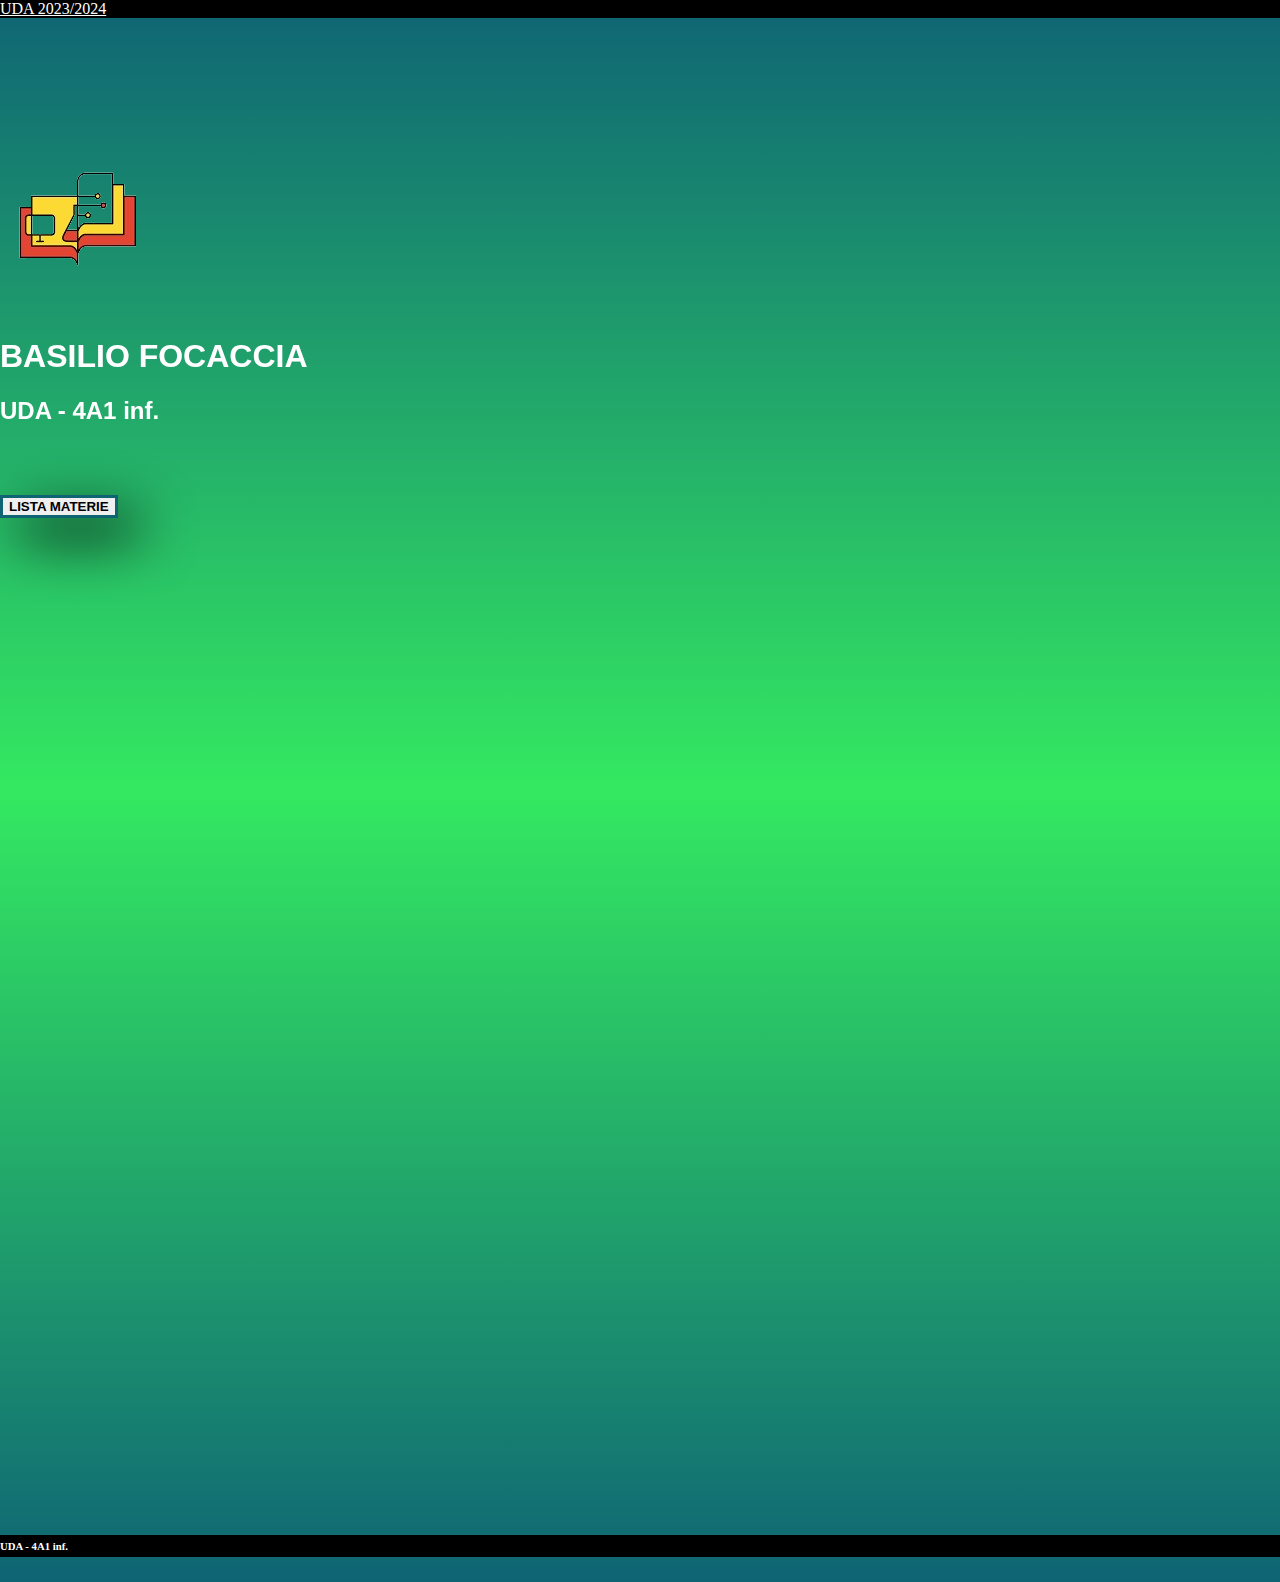
<file: docs/index.html>
<!DOCTYPE html>
<html>
<head>
  <meta charset='utf-8'>
  <meta http-equiv='X-UA-Compatible' content='IE=edge'>
  <title> UDA 2023/2024</title>
  <meta name='viewport' content='width=device-width, initial-scale=1'>
  <link rel="shortcut icon" href="SRC/img/logo-removebg-preview.png" type="image/x-icon">
  <link href="https://cdn.jsdelivr.net/npm/bootstrap@5.3.2/dist/css/bootstrap.min.css" rel="stylesheet" integrity="sha384-T3c6CoIi6uLrA9TneNEoa7RxnatzjcDSCmG1MXxSR1GAsXEV/Dwwykc2MPK8M2HN" crossorigin="anonymous">
  <link rel="stylesheet" href="https://unpkg.com/aos@next/dist/aos.css" />
  <link rel='stylesheet' type='text/css' media='screen' href='CSS/style.css'>

  <script>
    function alertFunc() 
    {
      var a = document.getElementById("a");
  
      if (window.innerWidth <= 600) 
      {
          alert("CLICCA 'OK' PER ADATTARE ALCUNI ELEMENTI AL TUO DISPOSITIVO. ALCUNE VOLTE È NECESSARIO CLICCARE PIÙ VOLTE")
          a.textContent = "MATERIE IND.";
      }
    };
    
        window.addEventListener('resize', alertFunc);

        window.onload = function() 
        {
            alertFunc(); 
        };
   
  </script>

</head>
<header>
  <nav class="navbar navbar-expand-lg ">
    <div class="container-fluid d-flex justify-content-center">
      <a class="navbar-brand" href="#" style="color:white">UDA 2023/2024</a>
    </div>
  </nav>
</header>
<body>

  <img src="SRC/img/logo-removebg-preview.png" class="rounded mx-auto d-block" style="margin-top: 150px;"  alt="..." data-aos="zoom-in">
  <h1 class="titolo text-center" data-aos="fade-left">BASILIO FOCACCIA</h1>
  <h2 class="titolo text-center" data-aos="fade-right">UDA - 4A1 inf.</h2>

 <div class="container d-flex justify-content-center" style="margin-top: 70px;">
  <a href="#list-item-1" id="list-example" data-aos="fade-in"><button class="btn">LISTA MATERIE</button></a>
 </div>


  
  <div class="container" id="list-item-1" data-bs-spy="scroll" data-bs-target="#list-example" data-bs-smooth-scroll="true" style="margin-top: 500px; margin-bottom: 100px; padding: 90px; border-radius: 15px; background-color: rgb(15, 99, 116);" data-aos="zoom-in">
    <p class="testo d-flex justify-content-center ">SELEZIONA LA MATERIA </p>
    <hr></hr>
    <a href="italiano.html" class="testo"> &#128215 ITALIANO</a><br>
    <a href="diritto.html"class="testo"> &#128213 DIRITTO </a><br>
    <a href="matematica.html" class="testo">&#128217 MATEMATICA </a><br>
    <a href="materie.html" class="testo"> &#128211 <span id="a">MATERIE DI INDIRIZZO</span> </a><br>
   </div>
  

 

<!-- SCRIPT --> 
  
  <script src="https://cdn.jsdelivr.net/npm/bootstrap@5.3.2/dist/js/bootstrap.bundle.min.js" integrity="sha384-C6RzsynM9kWDrMNeT87bh95OGNyZPhcTNXj1NW7RuBCsyN/o0jlpcV8Qyq46cDfL" crossorigin="anonymous"></script>
  <script src="https://cdn.jsdelivr.net/npm/@popperjs/core@2.11.8/dist/umd/popper.min.js" integrity="sha384-I7E8VVD/ismYTF4hNIPjVp/Zjvgyol6VFvRkX/vR+Vc4jQkC+hVqc2pM8ODewa9r" crossorigin="anonymous"></script>
  <script src="https://cdn.jsdelivr.net/npm/bootstrap@5.3.2/dist/js/bootstrap.min.js" integrity="sha384-BBtl+eGJRgqQAUMxJ7pMwbEyER4l1g+O15P+16Ep7Q9Q+zqX6gSbd85u4mG4QzX+" crossorigin="anonymous"></script>
  <script src="https://unpkg.com/aos@next/dist/aos.js"></script>
  <script>
    AOS.init();
  </script>
</body>
<footer>

  <nav class="navbar sticky-bottom">
    <div class="container-fluid">
      <h6 class="footer" style="padding-top: 5px; padding-bottom: 5px;" > UDA - 4A1 inf.</h6>
    </div>
  </nav>

</footer>
</html>
</file>
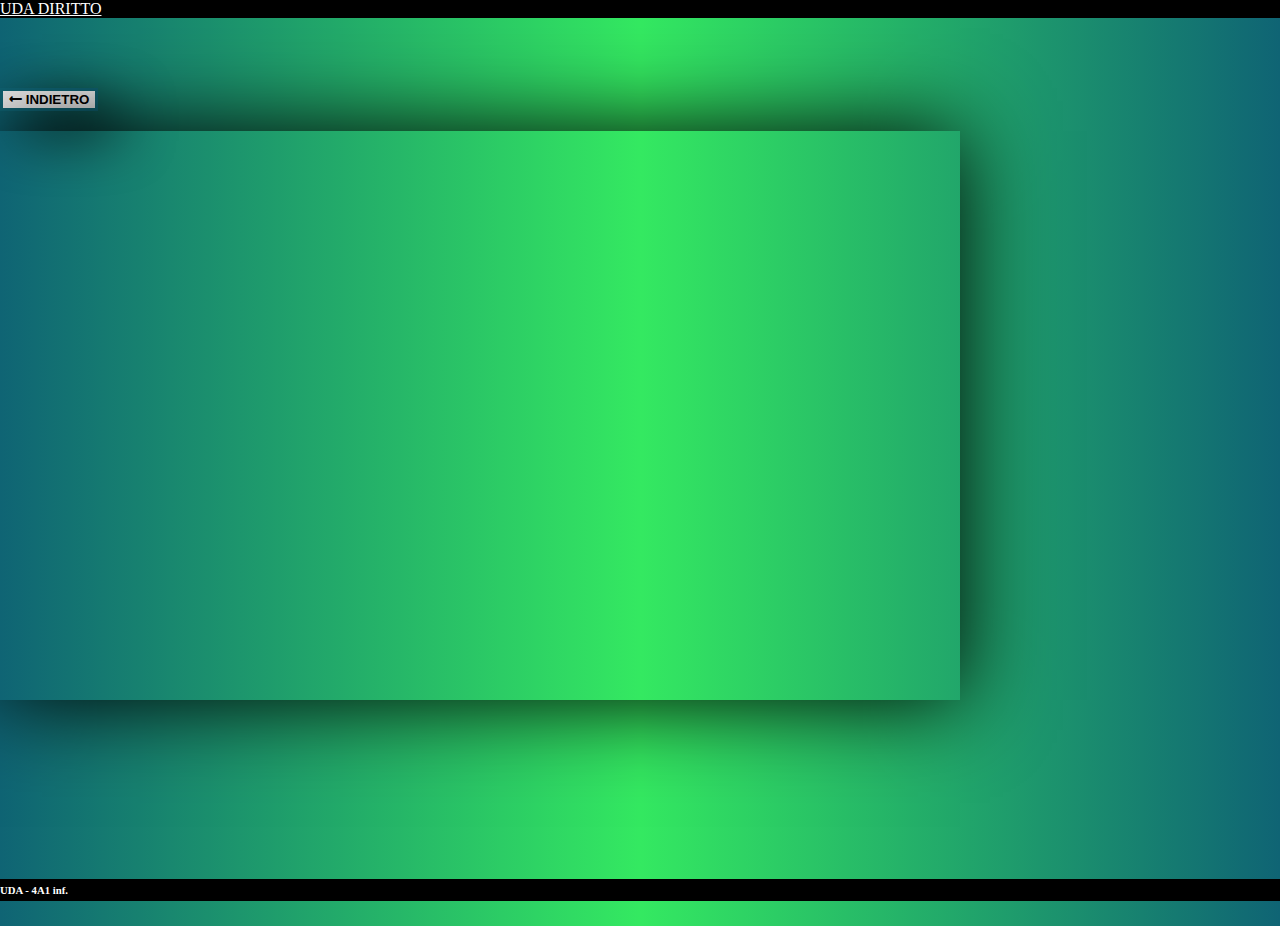
<file: docs/diritto.html>
<!DOCTYPE html>
<html>
<head>
  <meta charset='utf-8'>
  <meta http-equiv='X-UA-Compatible' content='IE=edge'>
  <title> UDA DIRITTO </title>
  <meta name='viewport' content='width=device-width, initial-scale=1'>
  <link rel="shortcut icon" href="SRC/img/logo-removebg-preview.png" type="image/x-icon">
  <link href="https://cdn.jsdelivr.net/npm/bootstrap@5.3.2/dist/css/bootstrap.min.css" rel="stylesheet" integrity="sha384-T3c6CoIi6uLrA9TneNEoa7RxnatzjcDSCmG1MXxSR1GAsXEV/Dwwykc2MPK8M2HN" crossorigin="anonymous">
  <link rel="stylesheet" href="https://unpkg.com/aos@next/dist/aos.css" />
  <link rel='stylesheet' type='text/css' media='screen' href='CSS/styleMaterie.css'>
</head>
<header>
  <nav class="navbar navbar-expand-lg ">
    <div class="container-fluid d-flex justify-content-center">
      <a class="navbar-brand" href="#" style="color:white">UDA DIRITTO</a>
    </div>
  </nav>
</header>
<body>

<div class="container d-flex justify-content-start" style="margin-top: 70px;">
    <a href="index.html" id="list-example" data-aos="fade-in"><button class="btn">&#129044 INDIETRO</button></a>
</div>


<div class="container d-flex justify-content-center" style="padding-bottom: 20px; padding-top: 20px; margin-bottom: 155px;">
    <iframe class="frame" src="https://docs.google.com/presentation/d/e/2PACX-1vT30EYbLVqG448NjqlTj-AlptUjlkSgVuPm5M5ZNa1mTok3KM52BK0oO5-rL-x9dvSM6Hrp906IXuNp/embed?start=true&loop=true&delayms=3000" frameborder="0" width="960" height="569" allowfullscreen="true" mozallowfullscreen="true" webkitallowfullscreen="true"></iframe>
</div>








  

<!-- SCRIPT --> 
  
  <script src="https://cdn.jsdelivr.net/npm/bootstrap@5.3.2/dist/js/bootstrap.bundle.min.js" integrity="sha384-C6RzsynM9kWDrMNeT87bh95OGNyZPhcTNXj1NW7RuBCsyN/o0jlpcV8Qyq46cDfL" crossorigin="anonymous"></script>
  <script src="https://cdn.jsdelivr.net/npm/@popperjs/core@2.11.8/dist/umd/popper.min.js" integrity="sha384-I7E8VVD/ismYTF4hNIPjVp/Zjvgyol6VFvRkX/vR+Vc4jQkC+hVqc2pM8ODewa9r" crossorigin="anonymous"></script>
  <script src="https://cdn.jsdelivr.net/npm/bootstrap@5.3.2/dist/js/bootstrap.min.js" integrity="sha384-BBtl+eGJRgqQAUMxJ7pMwbEyER4l1g+O15P+16Ep7Q9Q+zqX6gSbd85u4mG4QzX+" crossorigin="anonymous"></script>
  <script src="https://unpkg.com/aos@next/dist/aos.js"></script>
  <script>
    AOS.init();
  </script>
</body>
<footer>

  <nav class="navbar sticky-bottom">
    <div class="container-fluid">
      <h6 class="footer" style="padding-top: 5px; padding-bottom: 5px;" > UDA - 4A1 inf.</h6>
    </div>
  </nav>

</footer>
</html>
</file>
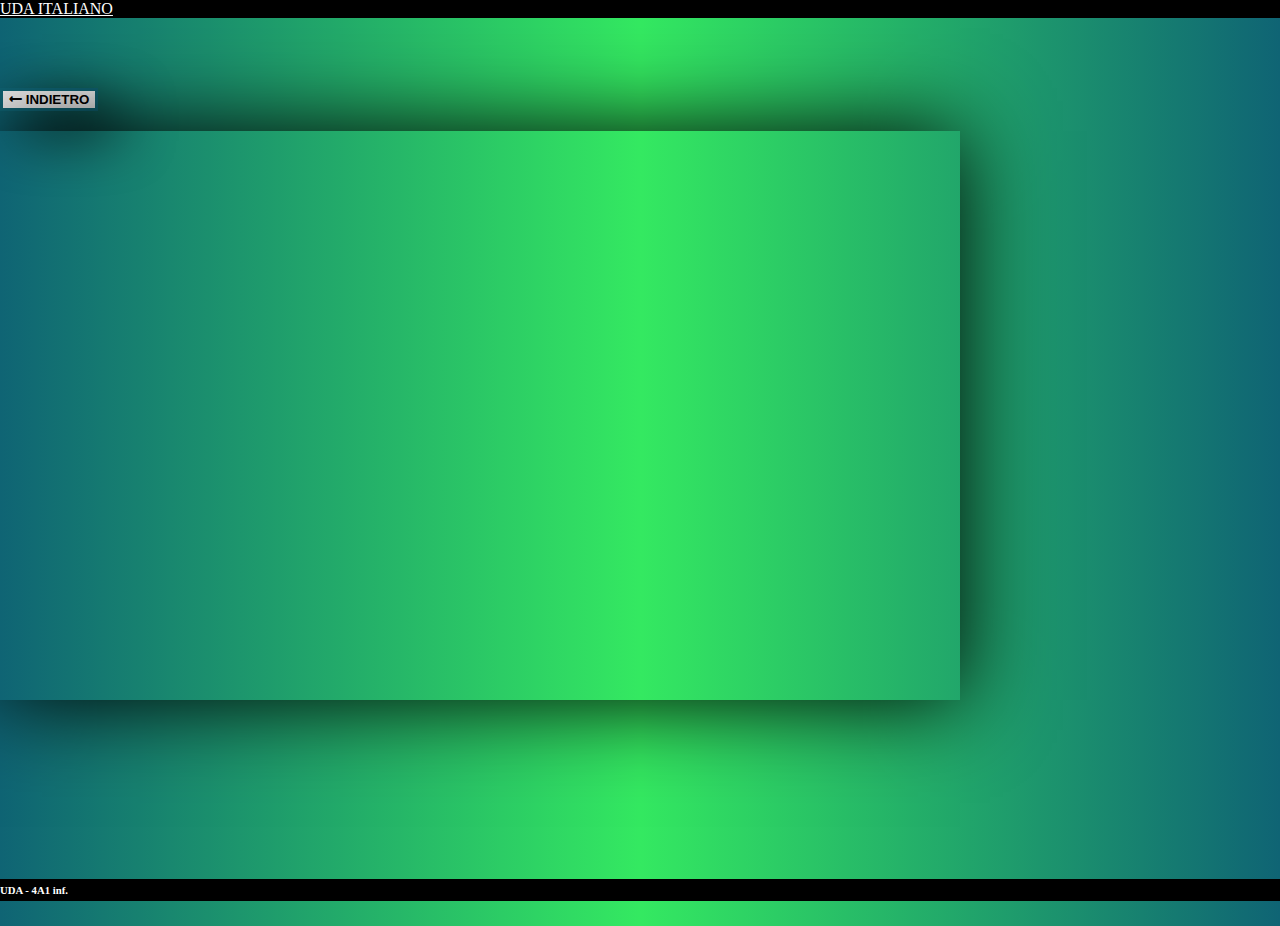
<file: docs/italiano.html>
<!DOCTYPE html>
<html>
<head>
  <meta charset='utf-8'>
  <meta http-equiv='X-UA-Compatible' content='IE=edge'>
  <title> UDA ITALIANO </title>
  <meta name='viewport' content='width=device-width, initial-scale=1'>
  <link rel="shortcut icon" href="SRC/img/logo-removebg-preview.png" type="image/x-icon">
  <link href="https://cdn.jsdelivr.net/npm/bootstrap@5.3.2/dist/css/bootstrap.min.css" rel="stylesheet" integrity="sha384-T3c6CoIi6uLrA9TneNEoa7RxnatzjcDSCmG1MXxSR1GAsXEV/Dwwykc2MPK8M2HN" crossorigin="anonymous">
  <link rel="stylesheet" href="https://unpkg.com/aos@next/dist/aos.css" />
  <link rel='stylesheet' type='text/css' media='screen' href='CSS/styleMaterie.css'>
</head>
<header>
  <nav class="navbar navbar-expand-lg ">
    <div class="container-fluid d-flex justify-content-center">
      <a class="navbar-brand" href="#" style="color:white">UDA ITALIANO</a>
    </div>
  </nav>
</header>
<body>

<div class="container d-flex justify-content-start" style="margin-top: 70px;">
    <a href="index.html" id="list-example" data-aos="fade-in"><button class="btn">&#129044 INDIETRO</button></a>
</div>


<div class="container d-flex justify-content-center" style="padding-bottom: 20px; padding-top: 20px; margin-bottom: 155px;">
  <iframe class="frame" src="https://docs.google.com/presentation/d/e/2PACX-1vTHJrWMPcvV_GFZi8q5UQ27esipStcOPNo4GoRQjjkFZBHFJ9Uu2xjdXaFwSbqXPPICL1bcIp2128iX/embed?start=true&loop=true&delayms=3000" frameborder="0" width="960" height="569" allowfullscreen="true" mozallowfullscreen="true" webkitallowfullscreen="true"></iframe></div>







  

<!-- SCRIPT --> 
  
  <script src="https://cdn.jsdelivr.net/npm/bootstrap@5.3.2/dist/js/bootstrap.bundle.min.js" integrity="sha384-C6RzsynM9kWDrMNeT87bh95OGNyZPhcTNXj1NW7RuBCsyN/o0jlpcV8Qyq46cDfL" crossorigin="anonymous"></script>
  <script src="https://cdn.jsdelivr.net/npm/@popperjs/core@2.11.8/dist/umd/popper.min.js" integrity="sha384-I7E8VVD/ismYTF4hNIPjVp/Zjvgyol6VFvRkX/vR+Vc4jQkC+hVqc2pM8ODewa9r" crossorigin="anonymous"></script>
  <script src="https://cdn.jsdelivr.net/npm/bootstrap@5.3.2/dist/js/bootstrap.min.js" integrity="sha384-BBtl+eGJRgqQAUMxJ7pMwbEyER4l1g+O15P+16Ep7Q9Q+zqX6gSbd85u4mG4QzX+" crossorigin="anonymous"></script>
  <script src="https://unpkg.com/aos@next/dist/aos.js"></script>
  <script>
    AOS.init();
  </script>
</body>
<footer>

  <nav class="navbar sticky-bottom">
    <div class="container-fluid">
      <h6 class="footer" style="padding-top: 5px; padding-bottom: 5px;" > UDA - 4A1 inf.</h6>
    </div>
  </nav>

</footer>
</html>
</file>
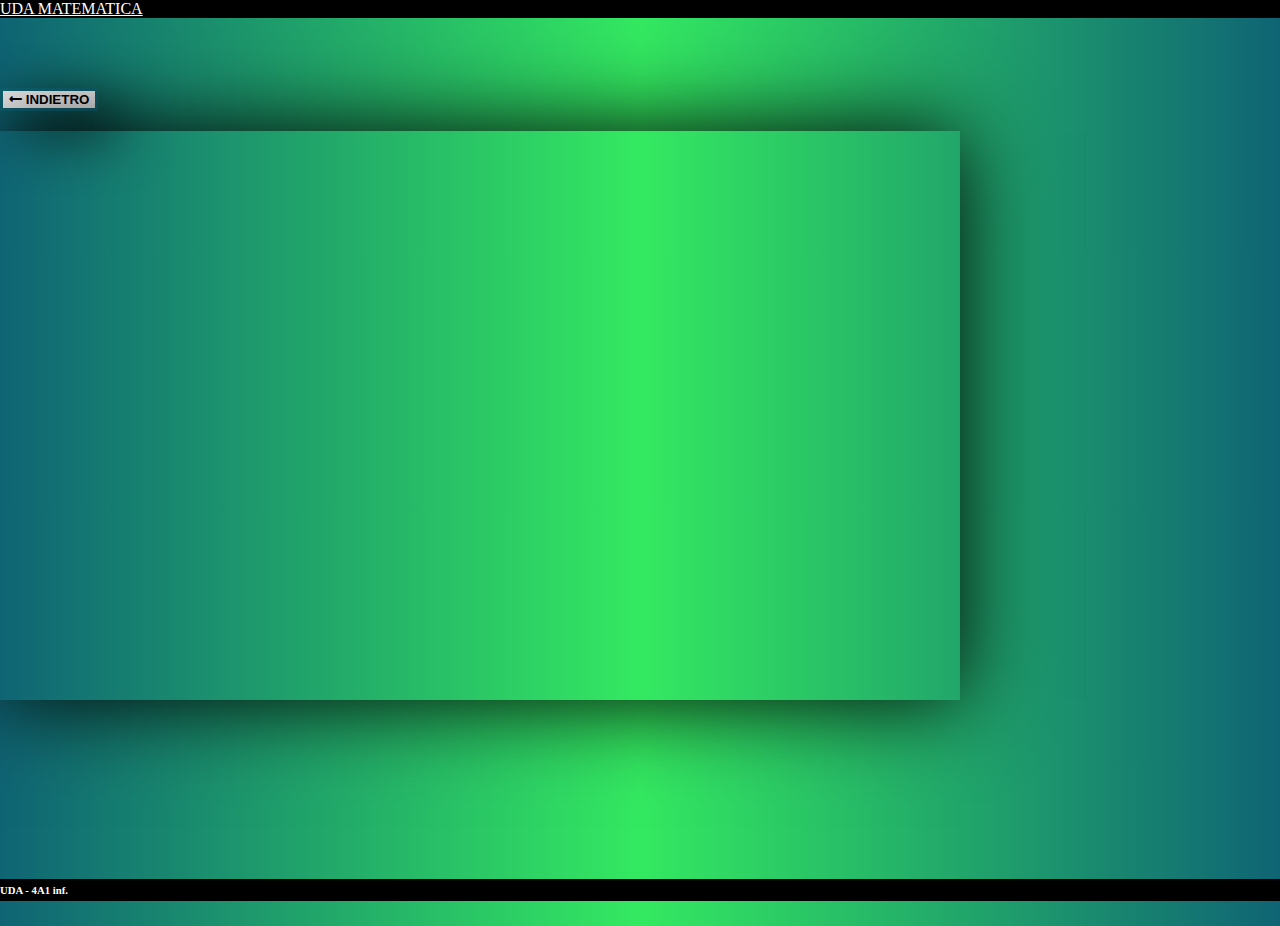
<file: docs/matematica.html>
<!DOCTYPE html>
<html>
<head>
  <meta charset='utf-8'>
  <meta http-equiv='X-UA-Compatible' content='IE=edge'>
  <title> UDA MATEMATICA </title>
  <meta name='viewport' content='width=device-width, initial-scale=1'>
  <link rel="shortcut icon" href="SRC/img/logo-removebg-preview.png" type="image/x-icon">
  <link href="https://cdn.jsdelivr.net/npm/bootstrap@5.3.2/dist/css/bootstrap.min.css" rel="stylesheet" integrity="sha384-T3c6CoIi6uLrA9TneNEoa7RxnatzjcDSCmG1MXxSR1GAsXEV/Dwwykc2MPK8M2HN" crossorigin="anonymous">
  <link rel="stylesheet" href="https://unpkg.com/aos@next/dist/aos.css" />
  <link rel='stylesheet' type='text/css' media='screen' href='CSS/styleMaterie.css'>
</head>
<header>
  <nav class="navbar navbar-expand-lg ">
    <div class="container-fluid d-flex justify-content-center">
      <a class="navbar-brand" href="#" style="color:white">UDA MATEMATICA</a>
    </div>
  </nav>
</header>
<body>

<div class="container d-flex justify-content-start" style="margin-top: 70px;">
    <a href="index.html" id="list-example" data-aos="fade-in"><button class="btn">&#129044 INDIETRO</button></a>
</div>


<div class="container d-flex justify-content-center" style="padding-bottom: 20px; padding-top: 20px; margin-bottom: 155px;">
  <iframe class="frame" src="https://docs.google.com/presentation/d/e/2PACX-1vTNP0qCkCQaiD4alE5Ir7EQ5rtL81TuK6x8EaBGjb1FI_9cIi4Px7ao8nqUrDzTYniLUFWuI4CRlA23/embed?start=true&loop=true&delayms=3000" frameborder="0" width="960" height="569" allowfullscreen="true" mozallowfullscreen="true" webkitallowfullscreen="true"></iframe>
</div>








 
<!-- SCRIPT --> 
  
  <script src="https://cdn.jsdelivr.net/npm/bootstrap@5.3.2/dist/js/bootstrap.bundle.min.js" integrity="sha384-C6RzsynM9kWDrMNeT87bh95OGNyZPhcTNXj1NW7RuBCsyN/o0jlpcV8Qyq46cDfL" crossorigin="anonymous"></script>
  <script src="https://cdn.jsdelivr.net/npm/@popperjs/core@2.11.8/dist/umd/popper.min.js" integrity="sha384-I7E8VVD/ismYTF4hNIPjVp/Zjvgyol6VFvRkX/vR+Vc4jQkC+hVqc2pM8ODewa9r" crossorigin="anonymous"></script>
  <script src="https://cdn.jsdelivr.net/npm/bootstrap@5.3.2/dist/js/bootstrap.min.js" integrity="sha384-BBtl+eGJRgqQAUMxJ7pMwbEyER4l1g+O15P+16Ep7Q9Q+zqX6gSbd85u4mG4QzX+" crossorigin="anonymous"></script>
  <script src="https://unpkg.com/aos@next/dist/aos.js"></script>
  <script>
    AOS.init();
  </script>
</body>
<footer>

    <nav class="navbar sticky-bottom">
      <div class="container-fluid">
        <h6 class="footer" style="padding-top: 5px; padding-bottom: 5px;" > UDA - 4A1 inf.</h6>
      </div>
    </nav>

  </footer>

</html>
</file>
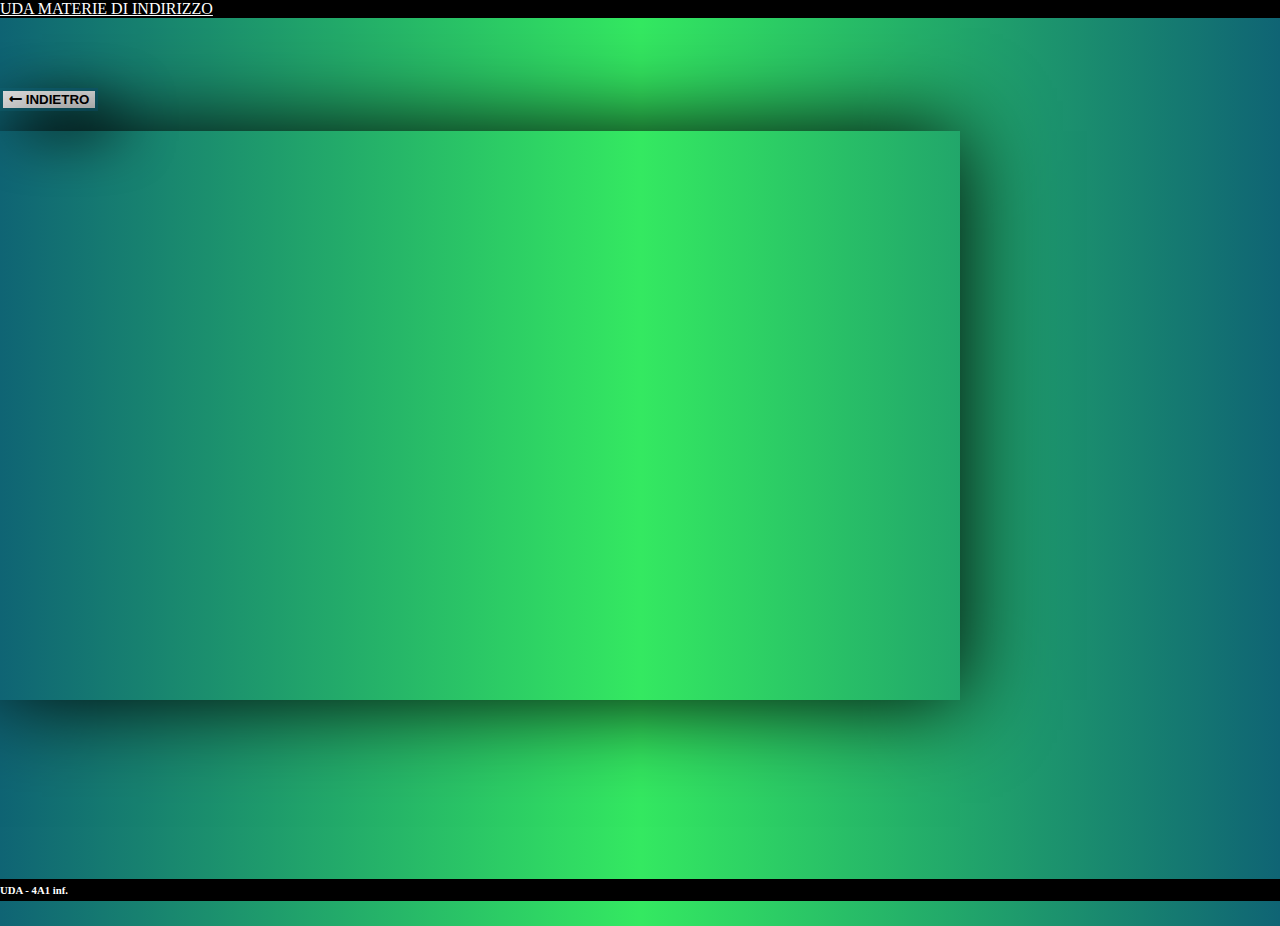
<file: docs/materie.html>
<!DOCTYPE html>
<html>
<head>
  <meta charset='utf-8'>
  <meta http-equiv='X-UA-Compatible' content='IE=edge'>
  <title> UDA MATERIE DI INDIRIZZO </title>
  <meta name='viewport' content='width=device-width, initial-scale=1'>
  <link rel="shortcut icon" href="SRC/img/logo-removebg-preview.png" type="image/x-icon">
  <link href="https://cdn.jsdelivr.net/npm/bootstrap@5.3.2/dist/css/bootstrap.min.css" rel="stylesheet" integrity="sha384-T3c6CoIi6uLrA9TneNEoa7RxnatzjcDSCmG1MXxSR1GAsXEV/Dwwykc2MPK8M2HN" crossorigin="anonymous">
  <link rel="stylesheet" href="https://unpkg.com/aos@next/dist/aos.css" />
  <link rel='stylesheet' type='text/css' media='screen' href='CSS/styleMaterie.css'>
</head>
<header>
  <nav class="navbar navbar-expand-lg ">
    <div class="container-fluid d-flex justify-content-center">
      <a class="navbar-brand" href="#" style="color:white">UDA MATERIE DI INDIRIZZO</a>
    </div>
  </nav>
</header>
<body>

<div class="container d-flex justify-content-start" style="margin-top: 70px;">
    <a href="index.html" id="list-example" data-aos="fade-in"><button class="btn">&#129044 INDIETRO</button></a>
</div>


<div class="container d-flex justify-content-center" style="padding-bottom: 20px; padding-top: 20px; margin-bottom: 155px;">
    <iframe class="frame" src="https://docs.google.com/presentation/d/e/2PACX-1vSoLtXCRqGiSH-f0A7u_bHlsdSl1-RiLGYzgj_qTuMPKnoCdJ3wAhQhR1H9LKloMCItXA-AdMz4EeHO/embed?start=true&loop=true&delayms=3000" frameborder="0" width="960" height="569" allowfullscreen="true" mozallowfullscreen="true" webkitallowfullscreen="true"></iframe>
</div>








 
<!-- SCRIPT --> 
  
  <script src="https://cdn.jsdelivr.net/npm/bootstrap@5.3.2/dist/js/bootstrap.bundle.min.js" integrity="sha384-C6RzsynM9kWDrMNeT87bh95OGNyZPhcTNXj1NW7RuBCsyN/o0jlpcV8Qyq46cDfL" crossorigin="anonymous"></script>
  <script src="https://cdn.jsdelivr.net/npm/@popperjs/core@2.11.8/dist/umd/popper.min.js" integrity="sha384-I7E8VVD/ismYTF4hNIPjVp/Zjvgyol6VFvRkX/vR+Vc4jQkC+hVqc2pM8ODewa9r" crossorigin="anonymous"></script>
  <script src="https://cdn.jsdelivr.net/npm/bootstrap@5.3.2/dist/js/bootstrap.min.js" integrity="sha384-BBtl+eGJRgqQAUMxJ7pMwbEyER4l1g+O15P+16Ep7Q9Q+zqX6gSbd85u4mG4QzX+" crossorigin="anonymous"></script>
  <script src="https://unpkg.com/aos@next/dist/aos.js"></script>
  <script>
    AOS.init();
  </script>
</body>
<footer>

    <nav class="navbar sticky-bottom">
      <div class="container-fluid">
        <h6 class="footer" style="padding-top: 5px; padding-bottom: 5px;" > UDA - 4A1 inf.</h6>
      </div>
    </nav>

  </footer>

</html>
</file>
<file: docs/CSS/style.css>
body 
{
   margin: 0;
   padding: 0;
   
    background: linear-gradient(to top, rgb(15, 100, 116), rgb(52, 233, 97), rgb(15, 100, 116));

}

.navbar 
{
    background-color: black;
}

.footer
{
    color: white;
}


.titolo
{
    color: white;
    font-family: 'Helvetica Now Display', sans-serif;
    font-weight: bold;
}

.testo
{
    transition: 1s;
    color: white;
    font-family: 'Helvetica Now Display', sans-serif;
    font-weight: bolder;
    font-size: 29px;
    text-decoration: none;
}
.testo:hover
{
    transition: 1s;
    color: rgb(0, 201, 237);
    font-family: 'Helvetica Now Display', sans-serif;
    font-weight: bolder;
    font-size: 29px;
}

.btn
{
    transition: 1s;
    color: black;
    font-weight: bold;
    border: 3px solid rgb(15, 100, 116);
    box-shadow: 20px 20px 55px black;
}
.btn:hover
{
    color: white;
    background-color: rgb(15, 100, 116);
    padding-left: 25px;
    padding-right: 25px;
    box-shadow:  0px 0px 55px rgb(0, 201, 237);
    transition: 1s;
}

::-webkit-scrollbar
{
    background-color: rgb(29, 28, 28);
}
::-webkit-scrollbar-thumb
{
    background-color: rgba(52, 233, 97, 0.375);
    border-radius: 20px;
}
</file>
<file: docs/CSS/styleMaterie.css>
body 
{
   margin: 0;
   padding: 0;
   
    background: linear-gradient(to right, rgb(15, 100, 116), rgb(52, 233, 97), rgb(15, 100, 116));

}

.navbar 
{
    background-color: black;
}

.footer
{
    color: white;
}


.titolo
{
    color: white;
    font-family: 'Helvetica Now Display', sans-serif;
    font-weight: bold;
}

.testo
{
    transition: 1s;
    color: white;
    font-family: 'Helvetica Now Display', sans-serif;
    font-weight: bolder;
    font-size: 29px;
    text-decoration: none;
}
.testo:hover
{
    transition: 1s;
    color: rgb(0, 201, 237);
    font-family: 'Helvetica Now Display', sans-serif;
    font-weight: bolder;
    font-size: 29px;
}

.btn
{
    transition: 1s;
    color: black;
    font-weight: bold;
    border: 3px solid rgb(15, 100, 116);
    box-shadow: 20px 20px 55px black;
}
.btn:hover
{
    color: white;
    background-color: rgb(15, 100, 116);
    transform: scale(0.9);
    box-shadow:  0px 0px 55px rgb(0, 201, 237);
    transition: 1s;
}

::-webkit-scrollbar
{
    background-color: rgb(29, 28, 28);
}
::-webkit-scrollbar-thumb
{
    background-color: rgba(52, 233, 97, 0.375);
    border-radius: 20px;
}

.frame
{
    box-shadow: 0px 0px 85px black;
}
</file>
